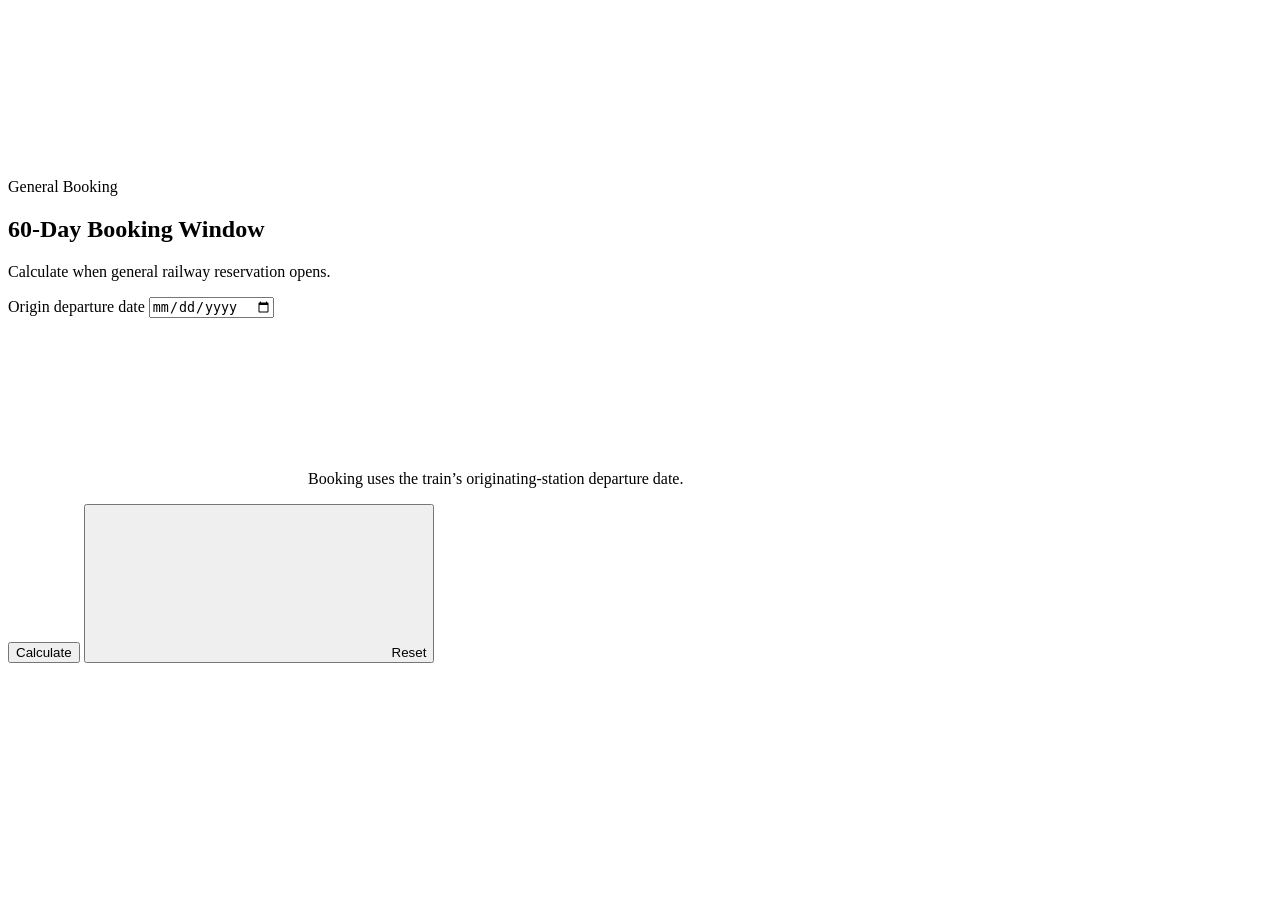
<file: src/main/resources/templates/fragments/general-calculator.html>
<!DOCTYPE html>
<html xmlns:th="http://www.thymeleaf.org">
<body>
<!--
  The General Booking calculator: one form and one result area, shown on the Dashboard and on the
  General Booking page. The server renders them once (in whichever page is opened first) and app.js
  moves the same elements between the two pages, so there is never a second copy and the user's
  input and result carry over.
-->

<article th:fragment="card" id="general-card" class="calc-card kind-general" aria-labelledby="general-card-title">
    <header class="card-hero">
        <span class="card-icon" aria-hidden="true"><svg class="icon"><use href="#i-calendar"/></svg></span>
        <div>
            <p class="card-label" th:text="#{nav.general}">General Booking</p>
            <h2 id="general-card-title" th:text="#{general.title(${arpDays})}">60-Day Booking Window</h2>
            <p class="card-desc" th:text="#{page.general.desc}">Calculate when general railway reservation opens.</p>
        </div>
    </header>
    <form id="general-form" class="calc-form" novalidate autocomplete="off" data-kind="general"
          th:data-endpoint="@{/api/v1/booking/general/calculate}">
        <div class="field">
            <label for="general-date" th:text="#{field.originDate}">Origin departure date</label>
            <input type="date" id="general-date" name="originDepartureDate" required
                   th:min="${minDate}" th:max="${maxDate}"
                   aria-describedby="general-date-help general-date-display general-date-error">
            <p class="date-display" id="general-date-display"></p>
            <p class="field-error" id="general-date-error" role="alert"></p>
        </div>
        <p class="field-help" id="general-date-help"><svg class="icon" aria-hidden="true"><use href="#i-info"/></svg><span th:text="#{help.originDate}">Booking uses the train’s originating-station departure date.</span></p>
        <div class="form-actions">
            <button type="submit" class="btn btn-primary"><span class="btn-spinner" aria-hidden="true"></span><span class="btn-label" th:text="#{js.btn.calculate}">Calculate</span></button>
            <button type="reset" class="text-btn"><svg class="icon" aria-hidden="true"><use href="#i-reset"/></svg><span th:text="#{form.reset}">Reset</span></button>
        </div>
    </form>
</article>

<div th:fragment="result" class="result-region kind-general" id="result-general" aria-live="polite" aria-atomic="true"></div>

</body>
</html>
</file>
